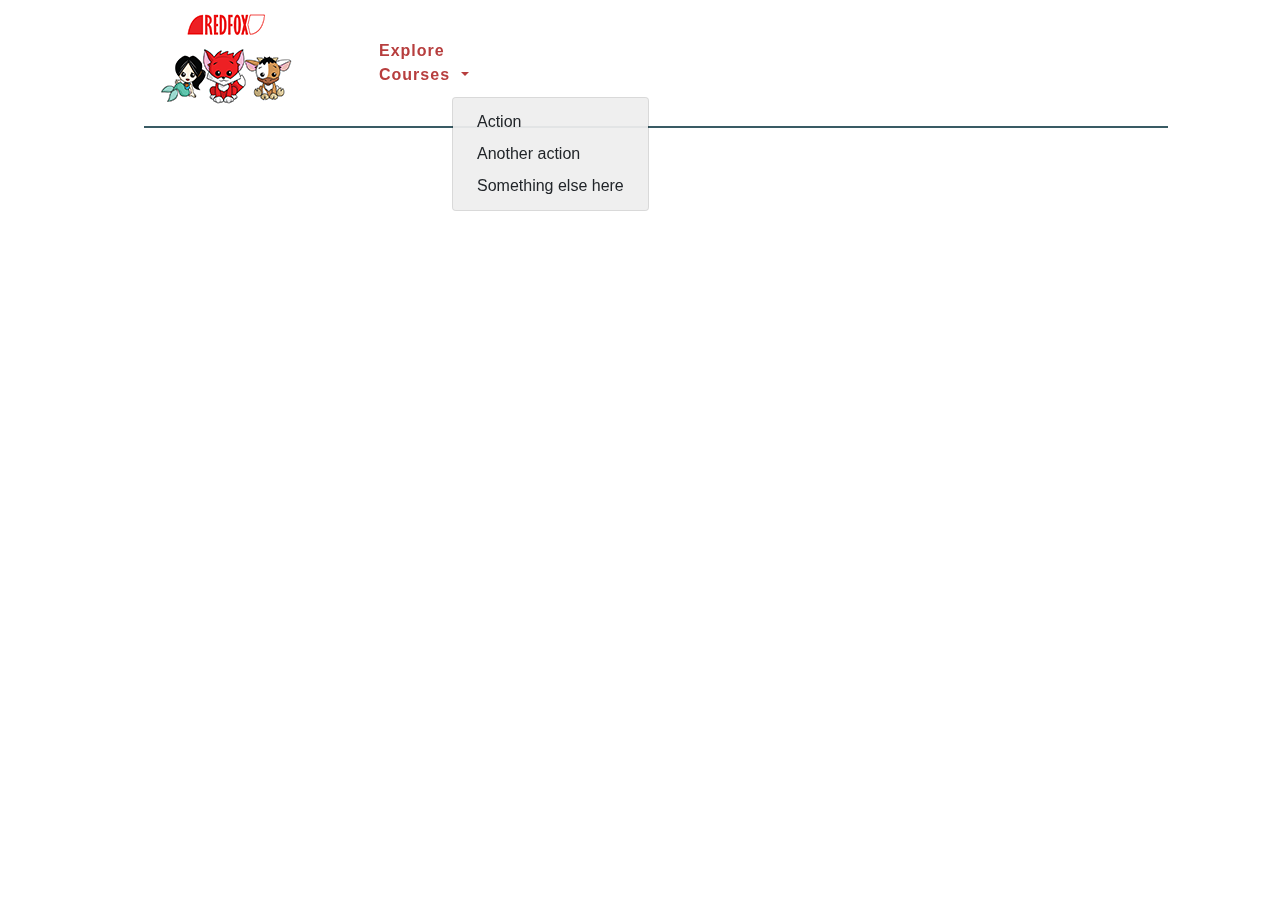
<file: nav.html>
<!DOCTYPE html>
<html lang="en">

<head>
    <meta charset="UTF-8">
    <meta http-equiv="X-UA-Compatible" content="IE=edge">
    <meta name="viewport" content="width=device-width, initial-scale=1.0">
    <title>Document</title>
    <link rel="stylesheet" href="https://maxcdn.bootstrapcdn.com/bootstrap/4.0.0/css/bootstrap.min.css"
    integrity="sha384-Gn5384xqQ1aoWXA+058RXPxPg6fy4IWvTNh0E263XmFcJlSAwiGgFAW/dAiS6JXm" crossorigin="anonymous">
<link rel="stylesheet" type="text/css"
    href="https://stackpath.bootstrapcdn.com/font-awesome/4.7.0/css/font-awesome.min.css">
    <link rel="stylesheet" href="./nav.css">
</head>

<body>
    <div class="header">
        <nav class="navbar navbar-expand-lg navbar-light">
            <a class="navbar-brand" href="#">
                <img src="./img/logo.png" alt="">
            </a>
            <button class="navbar-toggler" type="button" data-toggle="collapse" data-target="#navbarNavDropdown"
                aria-controls="navbarNavDropdown" aria-expanded="false" aria-label="Toggle navigation">
                <span class="navbar-toggler-icon"></span>
            </button>
            <div class="collapse navbar-collapse" id="navbarNavDropdown">
                <ul class="navbar-nav">
                    <li class="nav-item dropdown" id="explore">
                        <a class="nav-link dropdown-toggle" href="#" id="navbarDropdownMenuLink" data-toggle="dropdown"
                            aria-haspopup="true" aria-expanded="false">
                            Explore Courses
                        </a>
                        <div class="dropdown-menu show" aria-labelledby="navbarDropdownMenuLink">
                            <a class="dropdown-item" href="#">Action</a>
                            <a class="dropdown-item" href="#">Another action</a>
                            <a class="dropdown-item" href="#">Something else here</a>
                        </div>
                    </li>
                    <li class="nav-item active dropdown">
                        <a class="nav-link dropdown-toggle" href="#" id="navbarDropdownMenuLink" data-toggle="dropdown"
                            aria-haspopup="true" aria-expanded="false">
                            Courses for Kids
                        </a>
                        <div class="dropdown-menu" id="drp" aria-labelledby="navbarDropdownMenuLink">
                            <a class="dropdown-item" href="#">Action</a>
                            <a class="dropdown-item" href="#">Another action</a>
                            <a class="dropdown-item" href="#">Something else here</a>
                        </div>
                    </li>
                    <li class="nav-item dropdown">
                        <a class="nav-link dropdown-toggle" href="#" id="navbarDropdownMenuLink" data-toggle="dropdown"
                            aria-haspopup="true" aria-expanded="false">
                            IELTS
                        </a>
                        <div class="dropdown-menu" aria-labelledby="navbarDropdownMenuLink">
                            <a class="dropdown-item" href="#">Action</a>
                            <a class="dropdown-item" href="#">Another action</a>
                            <a class="dropdown-item" href="#">Something else here</a>
                        </div>
                    </li>
                    <li class="nav-item">
                        <a class="nav-link" href="#">
                            Free Live Classes     
                        </a>
                    </li>
                    <li class="nav-item">
                        <a class="nav-link" href="#">
                            <img src="./img/header-phone-icon.png" id="cl" alt="call">
                            +91-9876544321     
                        </a>
                    </li>
                    <li class="nav-item">
                        <a class="nav-link" id="lg" href="#">
                            login
                        </a>
                    </li>
                </ul>
            </div>
        </nav>
        <div id="brd"></div>
    </div>
    
<!-- 
    <img src="./img/header-bg.jpg" class="img1" alt="">
    <img src="./img/header-bg.jpg" class="img1" alt=""> -->
    <!-- <img src="./img/header-bg.jpg"  class="img1" alt=""> -->
    <!-- <img src="./img/header-bg.jpg" class="img1" alt=""> -->



    <script src="https://code.jquery.com/jquery-3.2.1.slim.min.js"
    integrity="sha384-KJ3o2DKtIkvYIK3UENzmM7KCkRr/rE9/Qpg6aAZGJwFDMVNA/GpGFF93hXpG5KkN"
    crossorigin="anonymous"></script>
<script src="https://cdnjs.cloudflare.com/ajax/libs/popper.js/1.12.9/umd/popper.min.js"
    integrity="sha384-ApNbgh9B+Y1QKtv3Rn7W3mgPxhU9K/ScQsAP7hUibX39j7fakFPskvXusvfa0b4Q"
    crossorigin="anonymous"></script>
<script src="https://maxcdn.bootstrapcdn.com/bootstrap/4.0.0/js/bootstrap.min.js"
    integrity="sha384-JZR6Spejh4U02d8jOt6vLEHfe/JQGiRRSQQxSfFWpi1MquVdAyjUar5+76PVCmYl"
    crossorigin="anonymous"></script>
</body>

</html>  

<!-- 
<!DOCTYPE html>
<html lang="en">
<head>
    <meta charset="UTF-8">
    <meta http-equiv="X-UA-Compatible" content="IE=edge">
    <meta name="viewport" content="width=device-width, initial-scale=1.0">
    <title>Document</title>
    <link rel="stylesheet" href="https://maxcdn.bootstrapcdn.com/bootstrap/4.0.0/css/bootstrap.min.css"
    integrity="sha384-Gn5384xqQ1aoWXA+058RXPxPg6fy4IWvTNh0E263XmFcJlSAwiGgFAW/dAiS6JXm" crossorigin="anonymous">
<link rel="stylesheet" type="text/css"
    href="https://stackpath.bootstrapcdn.com/font-awesome/4.7.0/css/font-awesome.min.css">
    <link rel="stylesheet" href="./nav.css">
</head>
<body>
    <div class="header">
        <nav class="navbar navbar-expand-lg navbar-light">
            <div class="container">
                <a class="navbar-brand" href="index.html"><img src="img/web-logo.png"></a>
                <button class="navbar-toggler" type="button" data-toggle="collapse" data-target="#navbarNav" aria-controls="navbarNav" aria-expanded="false" aria-label="Toggle navigation">
                    <span class="navbar-toggler-icon"></span>
                </button>
                <div class="collapse navbar-collapse" id="navbarNav">
                    <ul class="navbar-nav mr-auto">
                        <li class="nav-item dropdown active" id="nav-bgc">
                            <a class="nav-link dropdown-toggle" href="#" id="navbarDropdown" role="button"
                                data-toggle="dropdown" aria-haspopup="true" aria-expanded="false">
                                Explore Courses
                            </a>
                            <div class="dropdown-menu" aria-labelledby="navbarDropdown">
                                <a class="dropdown-item" href="#">Action</a>
                                <a class="dropdown-item" href="#">Another action</a>
                                <div class="dropdown-divider"></div>
                                <a class="dropdown-item" href="#">Something else here</a>
                            </div>
                        </li>
                        <li class="nav-item dropdown">
                            <a class="nav-link dropdown-toggle clr" href="#" id="navbarDropdown" role="button"
                                data-toggle="dropdown" aria-haspopup="true" aria-expanded="false">
                                Courses for Kids
                            </a>
                            <div class="dropdown-menu" aria-labelledby="navbarDropdown">
                                <a class="dropdown-item" href="#">Action</a>
                                <a class="dropdown-item" href="#">Another action</a>
                                <div class="dropdown-divider"></div>
                                <a class="dropdown-item" href="#">Something else here</a>
                            </div>
                        </li>
                        <li class="nav-item dropdown">
                            <a class="nav-link dropdown-toggle" href="#" id="navbarDropdown" role="button"
                                data-toggle="dropdown" aria-haspopup="true" aria-expanded="false">
                                IELTS
                            </a>
                            <div class="dropdown-menu" aria-labelledby="navbarDropdown">
                                <a class="dropdown-item" href="#">Action</a>
                                <a class="dropdown-item" href="#">Another action</a>
                                <div class="dropdown-divider"></div>
                                <a class="dropdown-item" href="#">Something else here</a>
                            </div>
                        </li>
                        <li class="nav-item">
                            <a class="nav-link" href="#">Free Live Classes</a>
                             <span class="sr-only">(current)</span></a>
                        </li>
                        <div class="side-nav">
                            <div><i class="fa fa-phone" aria-hidden="true"></i> +91-9876544321</div>
                            <button>login</button>
                        </div>
                    </ul>
                    <button type="button" class="btn d-block d-lg-none">Log in</button>
                </div>
            </div>
        </nav>	
    </div>


    <script src="https://code.jquery.com/jquery-3.2.1.slim.min.js"
    integrity="sha384-KJ3o2DKtIkvYIK3UENzmM7KCkRr/rE9/Qpg6aAZGJwFDMVNA/GpGFF93hXpG5KkN"
    crossorigin="anonymous"></script>
<script src="https://cdnjs.cloudflare.com/ajax/libs/popper.js/1.12.9/umd/popper.min.js"
    integrity="sha384-ApNbgh9B+Y1QKtv3Rn7W3mgPxhU9K/ScQsAP7hUibX39j7fakFPskvXusvfa0b4Q"
    crossorigin="anonymous"></script>
<script src="https://maxcdn.bootstrapcdn.com/bootstrap/4.0.0/js/bootstrap.min.js"
    integrity="sha384-JZR6Spejh4U02d8jOt6vLEHfe/JQGiRRSQQxSfFWpi1MquVdAyjUar5+76PVCmYl"
    crossorigin="anonymous"></script>

</body>
</html> -->
</file>
<file: nav.css>
*{
    margin: 0;
    padding: 0;
    box-sizing: border-box;
}

.header{
     width: 100%;
     position: fixed; 
   
     /* background: blue; */
}

.header .navbar{
    padding-left: 10rem;
}

.header .navbar .navbar-nav{
    padding-left: 3rem;   
    width: 85%;
    height: 100%;
    display: flex;
    justify-content: space-evenly;
    align-items: center;
}

.header .navbar .navbar-nav .nav-item{
    padding: 2px 5px;
}

.header .navbar .navbar-nav .nav-item .nav-link:hover{
    padding: 5px 18px;
    background: #fff;
    border-radius: 2rem;
    color: #B73E3E;
}

.nav-link #cl:hover{
    background-color: #B73E3E;
    
}

#explore .nav-link{
    padding: 5px 18px;
    background: #fff;
    border-radius: 2rem;
    color: #B73E3E;
}

.header .navbar .navbar-nav .nav-link{
    color: #fff;
    font-weight: 600;
    font-size: 16px;
    letter-spacing: 1px;
    word-spacing: 1px;
    text-transform: capitalize;
    letter-spacing: 1px;
 
}

#lg{
    padding: 2px 18px;
    border: 1px solid ;
    border-radius: 2rem;
}

#brd{
    border: 1px solid #395B64;
    width: 80%;
    margin-left: 9rem;
}

.dropdown-menu{
    position: relative;
    background-color: #EEEE;
    margin-top: 0.2rem;
    margin-left: 6rem;
    
}


.img1{
    width: 100%;
    height: 90vh;
}



/* .header .navbar .navbar-nav .nav-link:active{
    /* padding: 2px 10px; */
    /* background: white;
    color: red;
} */ 





























































































































/* 
head{
    width: 100%;
}


header{
	position:absolute;
	width:100%; 
	top:0; 	
	background-color:red;
	padding-top:10px;	
}

.navbar{
	position: absolute;
	width: 100%;
	top: 10px;
	padding:0; 
    background: #c50b0e;
}

.navbar-nav{
	margin-top:10px;
    width: 90%;
    display: flex;
    justify-content: space-around;
}

.navbar-nav .nav-link{
	color:red;
	font-weight:700; 
	text-transform:uppercase;
	font-size:15px; 
	padding-right:0!important;
	padding-left:0!important;
	margin:0 1em;
    padding: 4px 14px;
    background: white;
    border-radius: 15px;
}

.navbar-nav .active > .nav-link, .navbar-nav .nav-link.active,
.navbar-nav .nav-link.show, .navbar-nav .show > .nav-link{

	color: #c50b0e !important;
}

.navbar-brand{
	padding:0;
	margin:0; 
}

.navbar-brand img{
	width:100%;
}

.main-header{
	position:static; 
	background-color:#ed2025;
	height:140px; 
}

.fixed{
	position:fixed;
	width:100%; 
	height:140px; 
	top:0;	
	padding-top: 10px;
	background-color:#ed2025;
	background: linear-gradient(130deg, #c50b0e 29%, #ed2025 33%);
	box-shadow: 0px 1px 10px 0px rgba(0, 0, 0, .13);
	z-index: 999;
} */

/*Menu Hover Effects*/

/* .navbar-nav a {
  color: #fff;
  position: relative;
  text-decoration: none;
}
.navbar-nav a:before,
.navbar-nav a:after {
  position: absolute;  
  -webkit-transition: all 0.35s ease;
  transition: all 0.35s ease;
}
.navbar-nav a:before {
  bottom: 0;
  left:0; 
  display: block;
  height: 2px;
  width: 0%;
  content: "";
  background-color: #fff;
}

.navbar-nav a:hover:before,
.navbar-nav .active a:before {
  opacity: 1;
  width: 100%;
}
.navbar-nav a:hover:after,
.navbar-nav .active a:after {
  max-width: 100%;
} */
</file>
